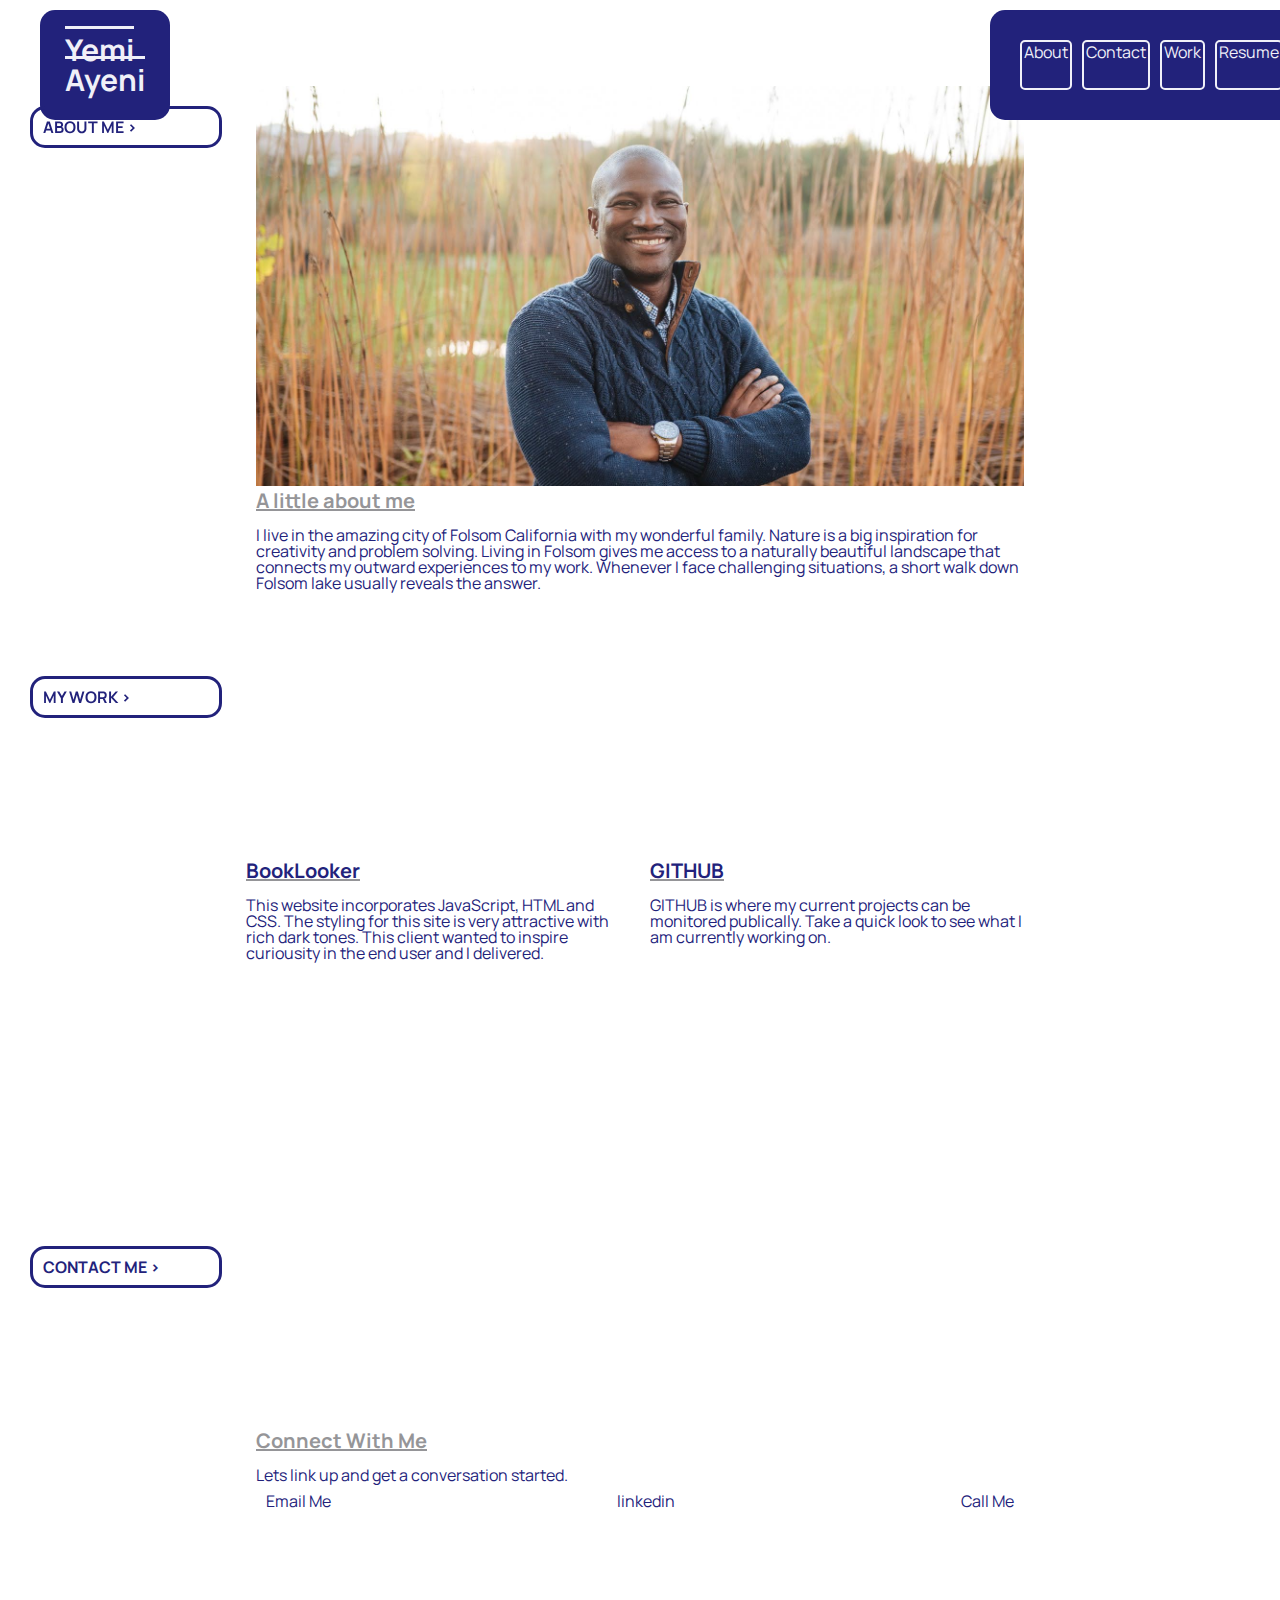
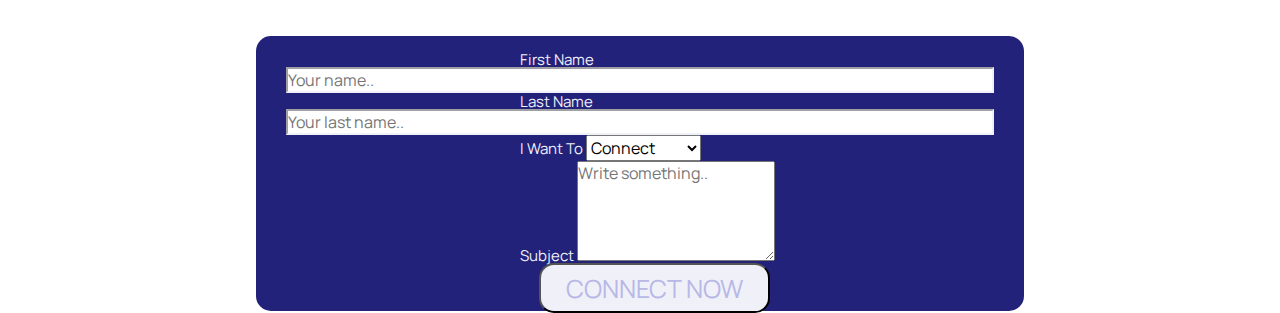
<file: index.html>
<!DOCTYPE html>
<html lang="en">
  <head>
    <meta charset="UTF-8" />
    <meta name="viewport" content="width=device-width, initial-scale=1.0" />
    <title>Yemi Ayeni web developer</title>
    <link rel="stylesheet" href="./assets/reset.css" />
    <link rel="stylesheet" href="./assets/style.css" />
    <link
      rel="stylesheet"
      href="https://fonts.googleapis.com/css?family=Manrope"
    />
    <link href="[data-uri]" rel="icon" type="image/x-icon">
  </head>
  <body>
    <header>
      <nav class="name">
        <h1>Yemi Ayeni</h1>
      </nav>
      <nav class="nav-right">
        <a class="nav" href="#about">About</a>
        <a class="nav" href="#contact">Contact</a>
        <a class="nav" href="#work">Work</a>
        <a class="nav" href="#contact">Resume</a>
      </nav>
    </header>
    <br>
    <main class="body">
    <section>
      <h2>ABOUT ME ></h2>
    </section>
    <section class="container" data-tooltip="LETS CONNECT! 😃">
      <div class="card1" id="about">
        <div class="card-image img-1" alt="Picture of Yemi Ayeni"></div>
        <h3 class="card-title">A little about me</h3>
        <br/>
        <p>
          I live in the amazing city of Folsom California with my wonderful
          family. Nature is a big inspiration for creativity and problem
          solving. Living in Folsom gives me access to a naturally beautiful
          landscape that connects my outward experiences to my work. Whenever I
          face challenging situations, a short walk down Folsom lake usually
          reveals the answer.
        </p>
      </div>
    </section>
    <section class="middle">
      <h2>MY WORK ></h2>
    </section>
    <section class="container2">
      <div class="card2" id="work">
        <div class="card-image img-2" alt="BookLooker websites"></div>
        <h3 class="card-title"><a href="https://rehposolihpedoc.github.io/book-search-YemiA/">BookLooker</a></h3>
        <br/>
        <p>
          This website incorporates JavaScript, HTML and CSS. The styling for this site is very attractive with rich dark tones.
          This client wanted to inspire curiousity in the end user and I delivered.
        </p>
      </div>
      <div class="card3">
        <div class="card-image img-3" alt="Image of github page"></div>
        <h3 class="card-title"><a href="https://github.com/rehposolihpedoc">GITHUB</a></h3>
        <br/>
        <p>
          GITHUB is where my current projects can be monitored publically. Take a quick look to see
          what I am currently working on.
        </p>
      </div>
    </section>

    <section class="bottom">
      <h2>CONTACT ME ></h2>
    </section>
    <section class="container3">
      <div class="card4" id="contact">
        <div class="card-image img-4" alt="Image of connect with me"></div>
        <h3 class="card-title">Connect With Me</h3>
        <br/>
        <p>
          Lets link up and get a conversation started. 
          <ul>
            <li>
            <a href="yemimedical@gmail.com"> Email Me</a>
            </li>
            <li>
            <a href="www.linkedin.com/in/yemi-ayeni-23423314">linkedin</a>
            </li>
            <li>
              <a href="tel:9162571192">Call Me</a>
            </li>
          </ul>
        </p>
      </div>
    </section>
  </main>
  
  <div class="container">
    <form action="https://docs.google.com/spreadsheets/d/1iPwLlWdEazUcWDVKtlPlY6P1MmH61ohhHVHs1OcA124/edit#gid=0">
  
      <label for="fname">First Name</label>
      <input type="text" id="fname" name="firstname" placeholder="Your name..">
      <br>
      <label for="lname">Last Name</label>
      <input type="text" id="lname" name="lastname" placeholder="Your last name..">
      <br>
      <label for="I want to">I Want To</label>
      <select id="I want to" name="I want to">
        <option value="Talk about work">Connect</option>
        <option value="Side Gig">Side Progect</option>
        <option value="Other">Other</option>
      </select>
      <br>
      <label for="subject">Subject</label>
      <textarea id="subject" name="subject" placeholder="Write something.." style="height:100px"></textarea>
      <br>
      <button value="CONNECT NOW">CONNECT NOW</button>
    
  
    </form>
    <br>
    <footer>&copy; A Enterprises LLC. All rights reserved.</footer>
  </div>
  </body>
</html>
</file>
<file: assets/style.css>
* {
  font-family: "Manrope", sans-serif;
  padding: 0;
  margin: 0;
  box-sizing: border-box;
}

h1 {
  color: rgb(240, 240, 248);
  font-size: 30px;
  text-decoration: overline;
}

h2 {
  color: rgb(34, 34, 123);
  margin: 30px;
  position: absolute;
  width: 15%;
  border: 3px solid rgb(34, 34, 123);
  border-radius: 15px;
  padding: 10px;
}

h3 {
  color: rgb(149, 149, 152);
  font-weight: bolder;
}

p,
a {
  color: rgb(34, 34, 123);
  text-decoration: none;
}
a:hover {
  background: #ddd;
  color: black;
}

ul {
  padding: 10px;
  display: flex;
  justify-content: space-between;
}
header {
  position: fixed;
  padding: 10px;
  display: inline-flex;
}

nav {
  padding: 25px;
  width: 50%;
  display: flex;
  justify-content: space-evenly;
  background-color: rgb(34, 34, 123);
  border-radius: 15px;
}
/* Justify content is the main axis of a flex container
By default the flex direction is row: so justify-content will work on the x axis
align-items is the cross axis
*/
.nav {
  color: rgb(240, 240, 248);
  border: 2px solid rgb(240, 240, 248);
  border-radius: 5px;
  width: 30%;
  padding: 2px;
  margin: 5px;
  text-align: center;
}

.nav-right {
  margin-left: 820px;
}

.body {
  margin-top: 60px;
}

.name {
  margin-top: 0%;
  margin-left: 30px;
  justify-content: space-evenly;
}

.container,
.container2,
.container3 {
  display: flex;
  justify-content: center;
}

.card1 {
  width: 60%;
  height: 350px;
  margin: 10px;
  border-radius: 15px;
  border-width: 10px;
  border-color: rgb(240, 240, 248);
}
.card2,
.card3 {
  width: 30%;
  height: 350px;
  margin: 10px;
  border-radius: 15px;
  border-width: 10px;
  border-color: rgb(240, 240, 248);
}

.card4 {
  width: 60%;
  height: 350px;
  margin: 10px;
  border-radius: 15px;
  border-width: 10px;
  border-color: rgb(240, 240, 248);
}

.card-image {
  margin-bottom: 5px;
  background-size: cover;
  border-radius: 15px 15px 0 0;
  position: static;
}

.container::before,
.container::after {
  position: absolute;
  --scale: 0;
  top: 25rem;
  left: 50%;
  transform: translateX(-25%) translateY(-220%) scale(var(--scale));
  transition: 150ms transform;
  transform-origin: bottom center;
}

.container::before {
  content: attr(data-tooltip);
  color: white;
  padding: 0.5rem;
  background: rgb(34, 34, 123);
  border-radius: 15px;
  width: max-content;
  max-width: 100%;
  text-align: center;
}

.container:hover::before {
  --scale: 1;
}

.img-1 {
  background-image: url("DSC02252.JPEG");
  height: 400px;
}

.img-2 {
  background-image: url(https://www.marciocunha.eti.br/wp-content/uploads/2023/01/html5.jpg);
  height: 200px;
}

.img-3 {
  background-image: url(https://www.vectorlogo.zone/logos/w3_css/w3_css-ar21.png);
  height: 200px;
}

.img-4 {
  background-image: url(https://amalieshaffer.com//wp-content/uploads/2021/05/lets-connect.png);
  height: 200px;
}

.card-title {
  font-size: 20px;
  text-decoration-line: underline;
}
.middle,
.bottom {
  margin-top: 200px;
}

footer {
  margin-top: 200px;
  text-align: center;
  color: rgb(184, 184, 231);
}

form {
  position: absolute;
  color: rgb(240, 240, 248);
  background-attachment: fixed;
  background-color: rgb(34, 34, 123);
  padding: 15px 30px 15px 30px;
  border-radius: 15px;
  margin-top: 50px;
  margin-bottom: 50px;
  height: 275px;
  width: 60%;
}

label {
  text-align: left;
  margin-left: 33%;
  border-radius: 4px;
  width: 100%;
  font-size: 15px;
}

input {
  margin-left: 0;
  border-color: rgb(240, 240, 248);
  width: 100%;
}

button {
  position: absolute;
  align-items: center;
  margin-left: 33%;
  width: 30%;
  height: 50px;
  font-size: 25px;
  color: rgb(184, 184, 231);
  background-color: rgb(240, 240, 248);
  border-radius: 15px;
}
button:hover {
  background: #ddd;
  color: rgb(34, 34, 123);
}
@media screen and (max-width: 768px) {
  header {
    flex-direction: column;
  }
  @media screen and (min-width: 480px) {
    header {
      width: 150px;
      float: left;
      font-size: x-small;
    }
    .middle,
    .bottom {
      margin-top: 300px;
    }
    .card-image {
      width: 250px;
      image-orientation: var(--scale);
    }
  }
  main {
    max-width: 1200px;
  }
}
.col-1 {
  width: 8.33%;
}
.col-2 {
  width: 16.66%;
}
.col-3 {
  width: 25%;
}
.col-4 {
  width: 33.33%;
}
.col-5 {
  width: 41.66%;
}
.col-6 {
  width: 50%;
}
.col-7 {
  width: 58.33%;
}
.col-8 {
  width: 66.66%;
}
.col-9 {
  width: 75%;
}
.col-10 {
  width: 83.33%;
}
.col-11 {
  width: 91.66%;
}
.col-12 {
  width: 100%;
}
</file>
